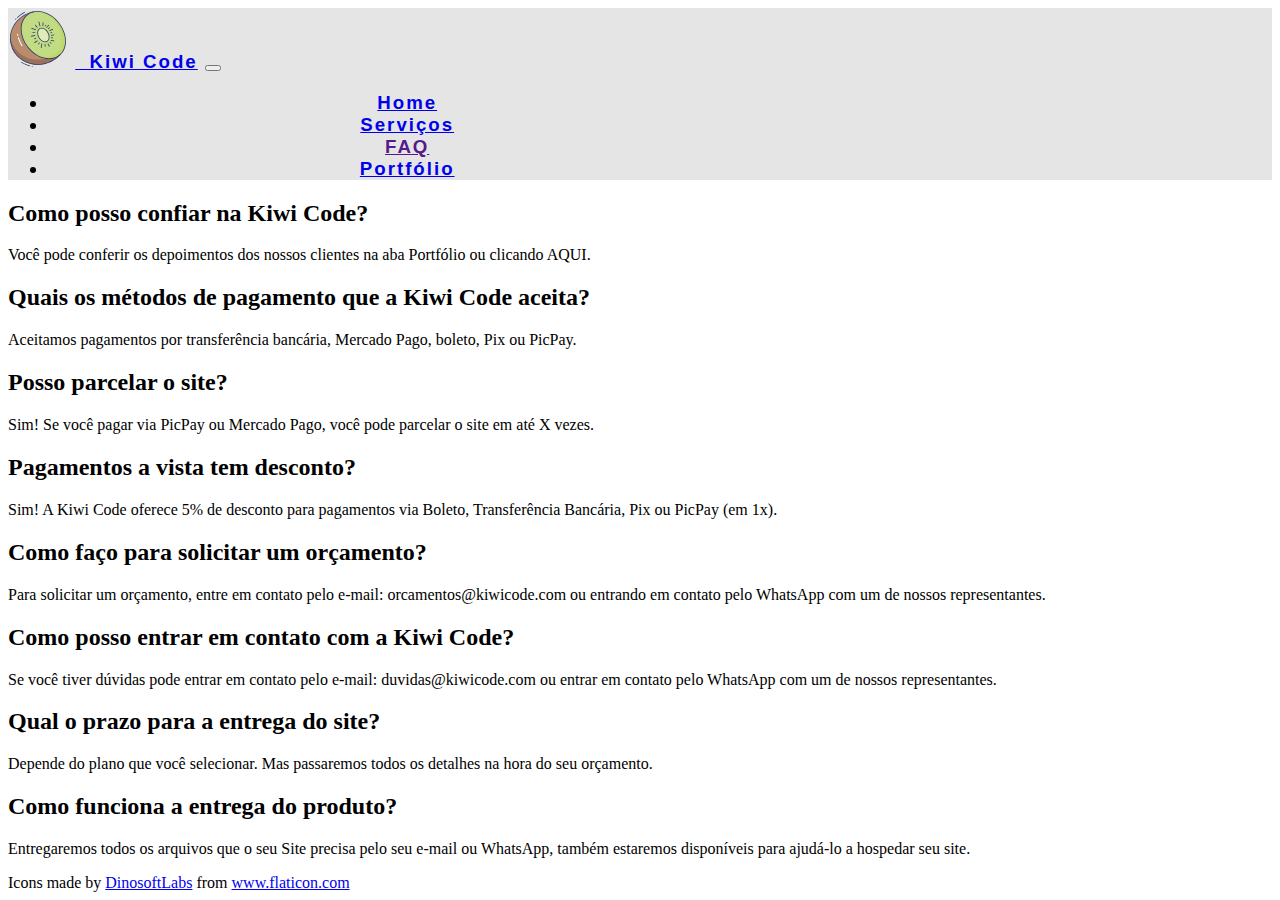
<file: faq.html>
<!DOCTYPE html>
<html lang="pt">
<head>
  <meta charset="UTF-8">
  <meta http-equiv="X-UA-Compatible" content="IE=edge">
  <meta name="viewport" content="width=device-width, initial-scale=1.0">
  <link href="https://cdn.jsdelivr.net/npm/bootstrap@5.0.0-beta1/dist/css/bootstrap.min.css" rel="stylesheet" integrity="sha384-giJF6kkoqNQ00vy+HMDP7azOuL0xtbfIcaT9wjKHr8RbDVddVHyTfAAsrekwKmP1" crossorigin="anonymous">
  <link rel="stylesheet" href="navbar.css">
  <title>FAQ</title>
</head>
<body>
  <header>
    <nav class="navbar navbar-expand-lg navbar-dark fixed-top nav-color">
      <div class="container-fluid center-navbar ">
        <img src="kiwi.svg" alt="Kiwi Logo" width="60" height="60">
        <a class="navbar-brand" href="#">&nbsp; Kiwi Code</a>
        <button id="collapseBtn"class="navbar-toggler collapsed" type="button" data-bs-toggle="collapse" data-bs-target="#navbarNav" aria-controls="navbarNav" aria-expanded="false" aria-label="Toggle navigation">
          <span class="navbar-toggler-icon"></span>
        </button>
        <div class="collapse navbar-collapse" id="navbarNav">
          <ul class="navbar-nav ms-auto center-collapse-items">
            <li class="nav-item">
              <a class="nav-link active" aria-current="page" href="#">Home</a>
            </li>
            <li class="nav-item">
              <a class="nav-link" href="#servicos">Serviços</a>
            </li>
            <li class="nav-item">
              <a class="nav-link" href="">FAQ</a>
            </li>
            <li class="nav-item">
              <a class="nav-link" href="/portfolio">Portfólio</a>
            </li>
          </ul>
        </div>
      </div>
    </nav>
  </header>
  <article>
    <div class="questions">
      <div class="question">
        <h2>Como posso confiar na Kiwi Code?</h2>
        <p>Você pode conferir os depoimentos dos nossos clientes na aba Portfólio ou clicando AQUI.</p>
      </div>
      <div class="question">
        <h2>Quais os métodos de pagamento que a Kiwi Code aceita?</h2>
        <p>Aceitamos pagamentos por transferência bancária, Mercado Pago, boleto, Pix ou PicPay.</p>
      </div>
      <div class="question">
        <h2>Posso parcelar o site?</h2>
        <p>Sim! Se você pagar via PicPay ou Mercado Pago, você pode parcelar o site em até X vezes.</p>
      </div>
      <div class="question">
        <h2>Pagamentos a vista tem desconto?</h2>
        <p>Sim! A Kiwi Code oferece 5% de desconto para pagamentos via Boleto, Transferência Bancária, Pix ou PicPay (em 1x).</p>
      </div>
      <div class="question">
        <h2>Como faço para solicitar um orçamento?</h2>
        <p>Para solicitar um orçamento, entre em contato pelo e-mail: orcamentos@kiwicode.com ou entrando em contato pelo WhatsApp com um de nossos representantes.</p>
      </div>
      <div class="question">
        <h2>Como posso entrar em contato com a Kiwi Code?</h2>
        <p>Se você tiver dúvidas pode entrar em contato pelo e-mail: duvidas@kiwicode.com ou entrar em contato pelo WhatsApp com um de nossos representantes.</p>
      </div>
      <div class="question">
        <h2>Qual o prazo para a entrega do site?</h2>
        <p>Depende do plano que você selecionar. Mas passaremos todos os detalhes na hora do seu orçamento.</p>
      </div>
      <div class="question">
        <h2>Como funciona a entrega do produto?</h2>
        <p>Entregaremos todos os arquivos que o seu Site precisa pelo seu e-mail ou WhatsApp, também estaremos disponíveis para ajudá-lo a hospedar seu site.</p>
      </div>
    </div>
    <!--Pergunta: Como posso confiar na Kiwi Code?
R: Você pode conferir os depoimentos dos nossos clientes na aba Portfólio ou clicando AQUI.


Pergunta: Quais os métodos de pagamento que a Kiwi Code aceita?
R: Aceitamos pagamentos por transferência bancária, Mercado Pago, boleto, Pix ou PicPay.

Pergunta: Posso parcelar o site?
R: Sim! Se você pagar via PicPay ou Mercado Pago, você pode parcelar o site em até X vezes.

Pergunta: Pagamentos a vista tem desconto?
R: Sim! A Kiwi Code oferece 5% de desconto para pagamentos via Boleto, Transferência Bancária, Pix ou PicPay (em 1x).

Pergunta: Como faço para solicitar um orçamento?
R: Para solicitar um orçamento, entre em contato pelo e-mail: orcamentos@kiwicode.com ou entrando em contato pelo WhatsApp com um de nossos representantes.

Pergunta: Como posso entrar em contato com a Kiwi Code?
R: Se você tiver dúvidas pode entrar em contato pelo e-mail: duvidas@kiwicode.com ou entrar em contato pelo WhatsApp com um de nossos representantes.

Pergunta: Qual o prazo para a entrega do site?
R: Depende do plano que você selecionar. Mas passaremos todos os detalhes na hora do seu orçamento.

Pergunta: Como funciona a entrega do produto?
R: Entregaremos todos os arquivos que o seu Site precisa pelo seu e-mail ou WhatsApp, também estaremos disponíveis para ajudá-lo a hospedar seu site.-->
  </article>
  <div>Icons made by <a href="https://www.flaticon.com/authors/dinosoftlabs" title="DinosoftLabs">DinosoftLabs</a> from <a href="https://www.flaticon.com/" title="Flaticon">www.flaticon.com</a></div>
</body>
<script src="https://cdn.jsdelivr.net/npm/bootstrap@5.0.0-beta1/dist/js/bootstrap.bundle.min.js" integrity="sha384-ygbV9kiqUc6oa4msXn9868pTtWMgiQaeYH7/t7LECLbyPA2x65Kgf80OJFdroafW" crossorigin="anonymous"></script>
<!-- <script src="navbar.js"></script> -->
</html>
</file>
<file: navbar.css>
/* Navbar Bootstrap */
.nav-color {
  transition: background-color 0.5s;
  background-color: rgba(0, 0, 0, 0.1);
  font-family: 'Nunito', sans-serif;
  font-weight: 700;
  font-size: 14pt;
  letter-spacing: 2px;
}
.center-navbar {
  width: 60%;
}
.center-collapse-items {
  text-align: center;
}
@media (max-width: 485px) {
  .center-navbar {
    width: 80%;
  }
}
@media (max-width: 368px) {
  .center-navbar {
    width: 90%;
  }
}
</file>
